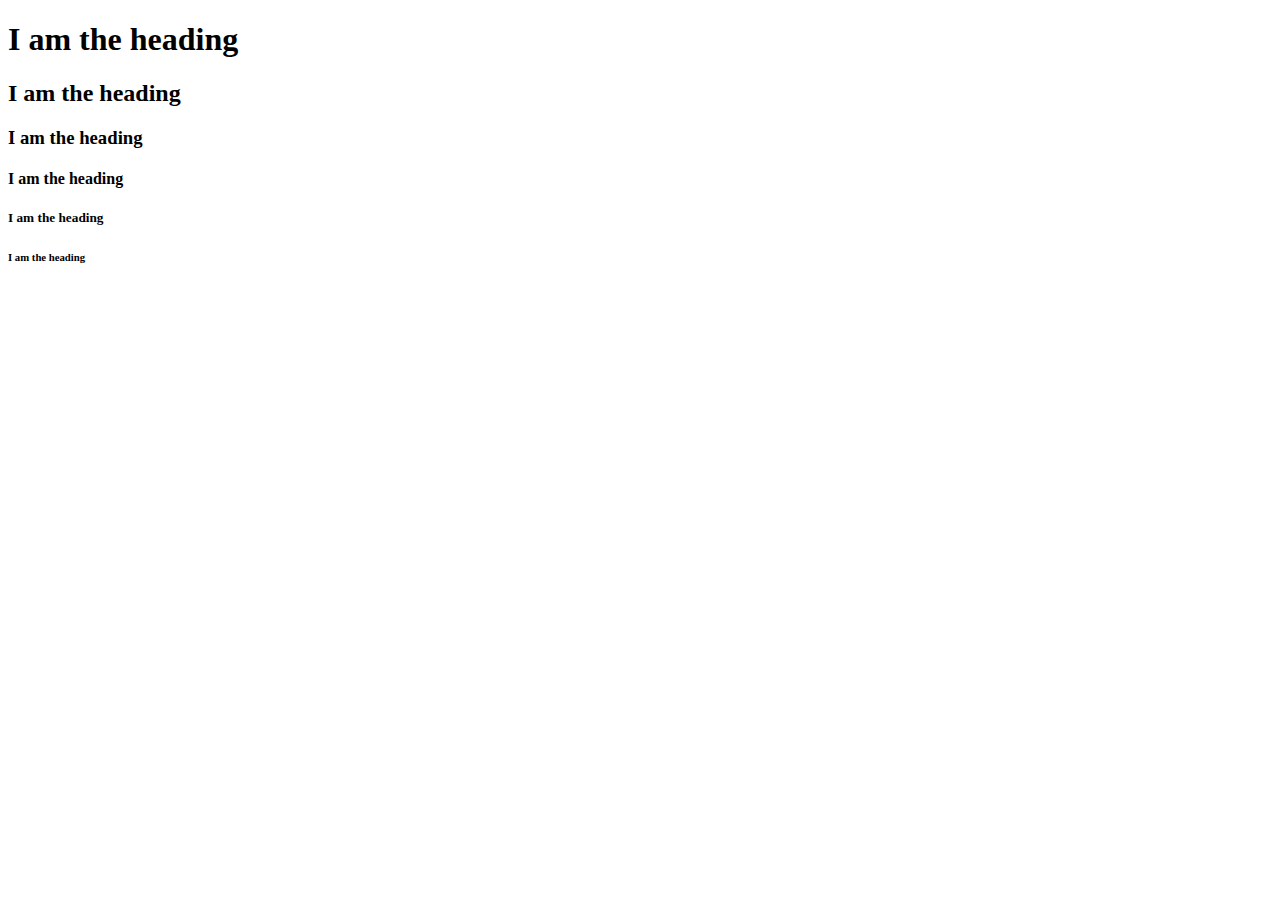
<file: index.html>
<!DOCTYPE html>
<html>
<head>
    <title>ui evolution</title>
</head>
<body>
  <h1>
    I am the heading
  </h1>
  <h2>
    I am the heading
  </h2>
  <h3>
    I am the heading
  </h3>
  <h4>
    I am the heading
  </h4>
  <h5>
    I am the heading
  </h5>
  <h6>
    I am the heading
  </h6>

</body>
</html>
</file>
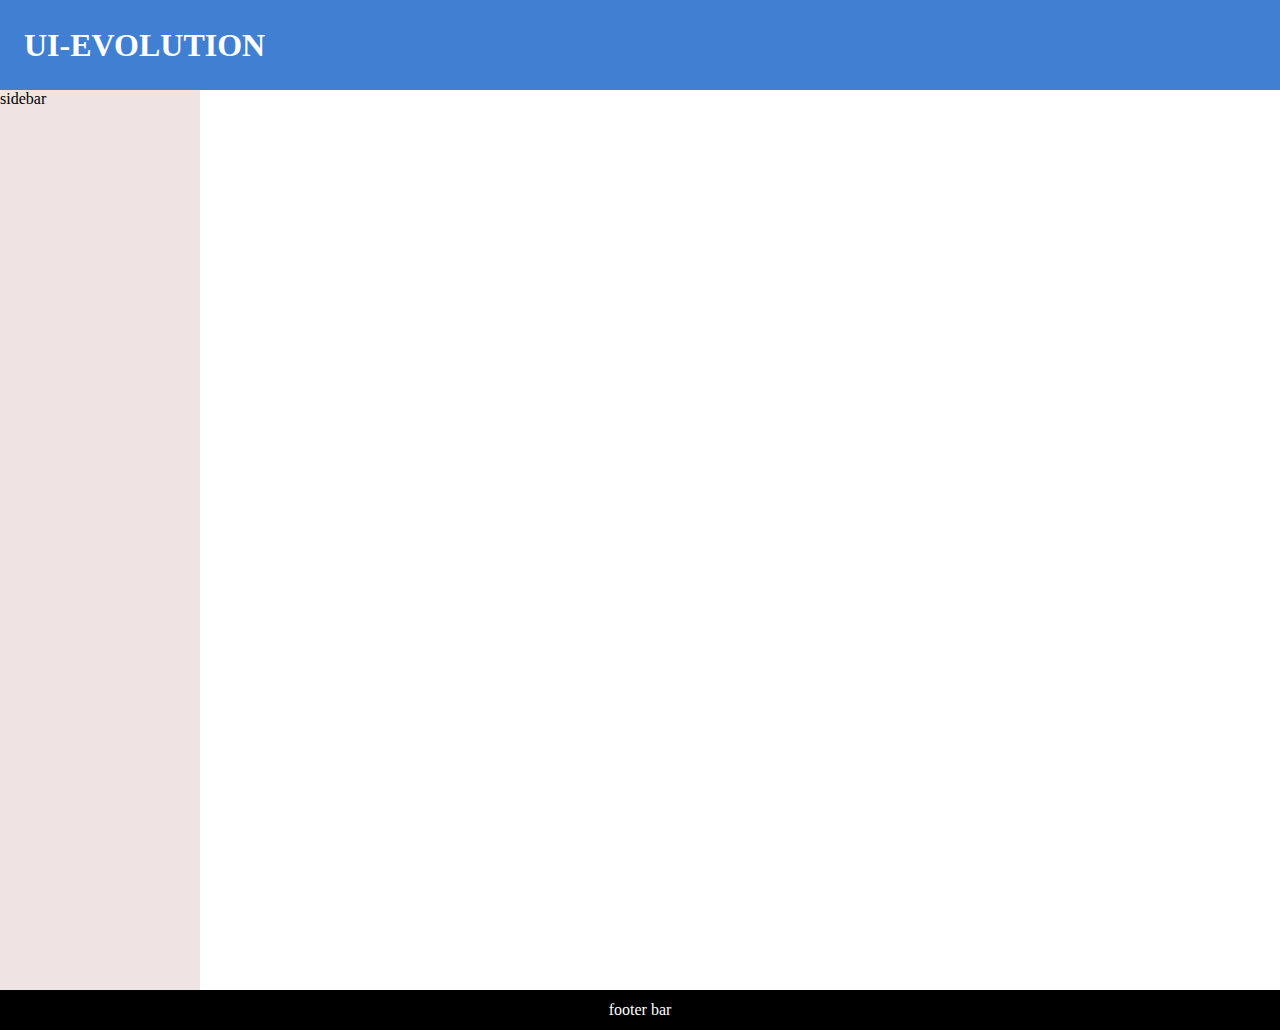
<file: ep-10.html>
<!DOCTYPE html>
<html lang="en">
<head>
    <meta charset="UTF-8">
    <meta http-equiv="X-UA-Compatible" content="IE=edge">
    <meta name="viewport" content="width=device-width, initial-scale=1.0">
    <title>uievolution</title>
    <link rel="stylesheet" href="./stylesheet.css">
</head>
<body>
   <div class="main-conatiner">
    
    <header>
        <h1>UI-EVOLUTION</h1>
    </header>
  <div class="side-nav-bar">
 sidebar
  </div>
  <div class="footer-bar">
        footer bar
  </div>
</div> 
 
</body>
</html>
</file>
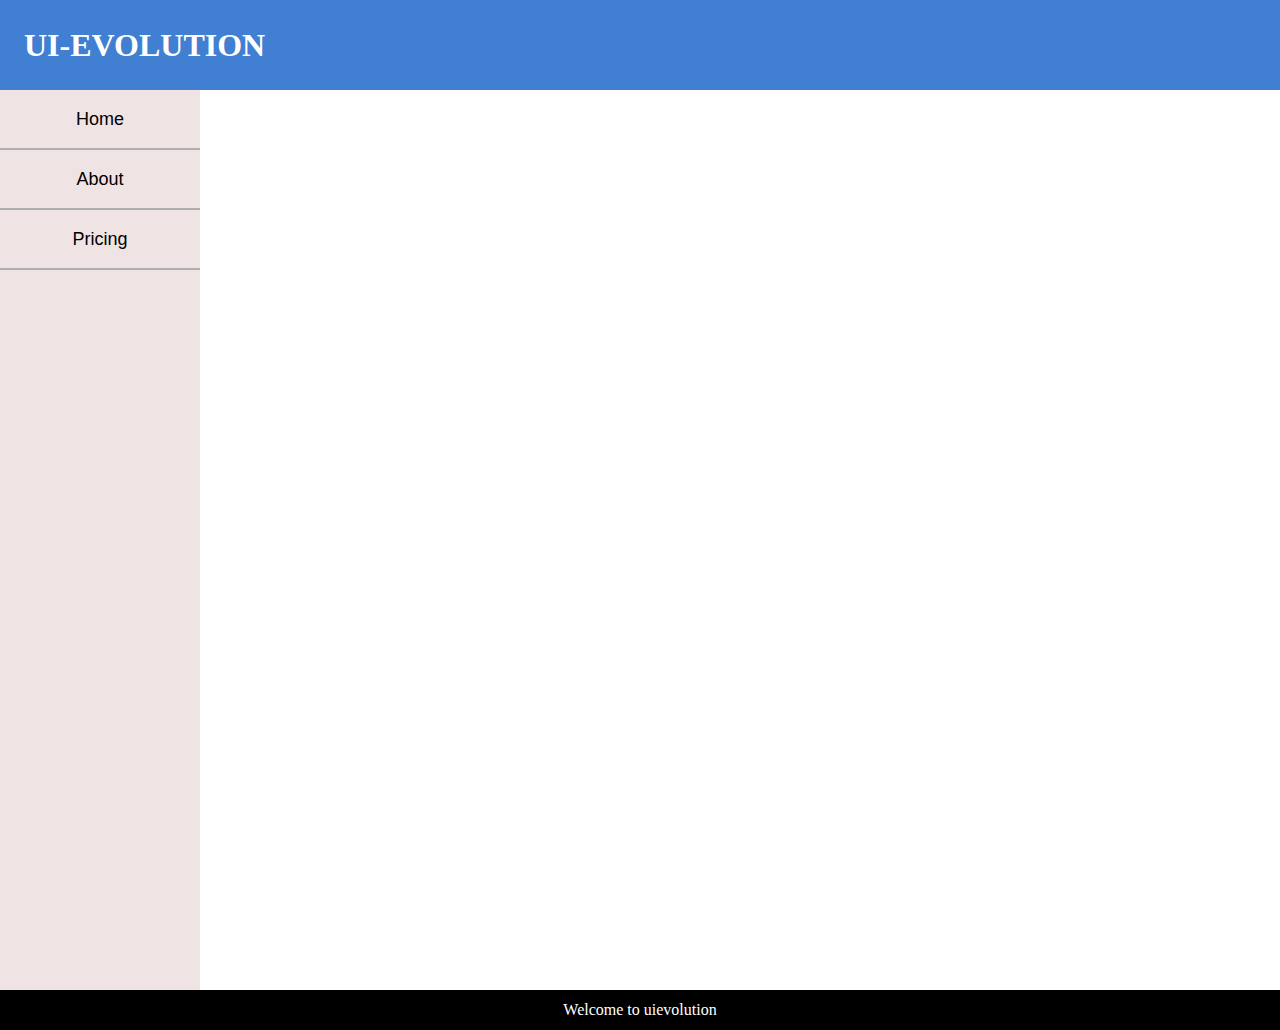
<file: ep-11.html>
<!DOCTYPE html>
<html lang="en">
<head>
    <meta charset="UTF-8">
    <meta http-equiv="X-UA-Compatible" content="IE=edge">
    <meta name="viewport" content="width=device-width, initial-scale=1.0">
    <title>uievolution</title>
    <link rel="stylesheet" href="./stylesheet.css">
</head>
<body>
   <div class="main-conatiner">
    
    <header>
        <h1>UI-EVOLUTION</h1>
    </header>
  <div class="side-nav-bar">
   <button class="nav-button">
    Home
   </button>
   <button class="nav-button">
    About
   </button>
   <button class="nav-button">
    Pricing
   </button>
  </div>
   
  <div class="footer-bar">
       Welcome to uievolution
  </div>
</div> 
 
</body>
</html>
</file>
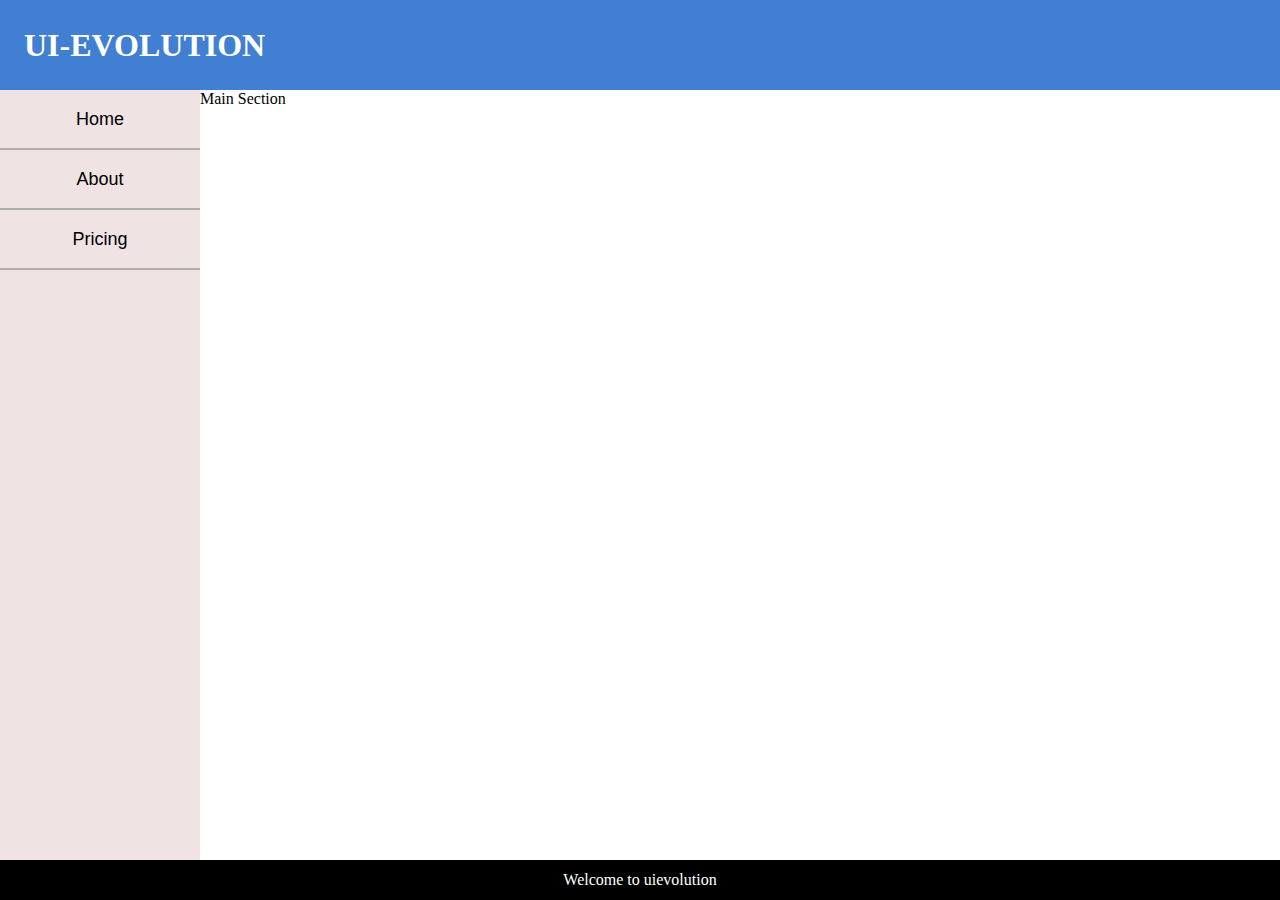
<file: ep-12.html>
<!DOCTYPE html>
<html lang="en">
<head>
    <meta charset="UTF-8">
    <meta http-equiv="X-UA-Compatible" content="IE=edge">
    <meta name="viewport" content="width=device-width, initial-scale=1.0">
    <title>uievolution</title>
    <link rel="stylesheet" href="./stylesheet.css">
</head>
<body>
   <div class="main-conatiner">
    
    <header>
        <h1>UI-EVOLUTION</h1>
    </header>
<div class="container-root">
  
  <div class="side-nav-bar">
   <button class="nav-button">
    Home
   </button>
   <button class="nav-button">
    About
   </button>
   <button class="nav-button">
    Pricing
   </button>
  </div>
   <div class="content-container">
    Main Section
   </div>
   
</div>


  <div class="footer-bar">
       Welcome to uievolution
  </div>
</div> 
 
</body>
</html>
</file>
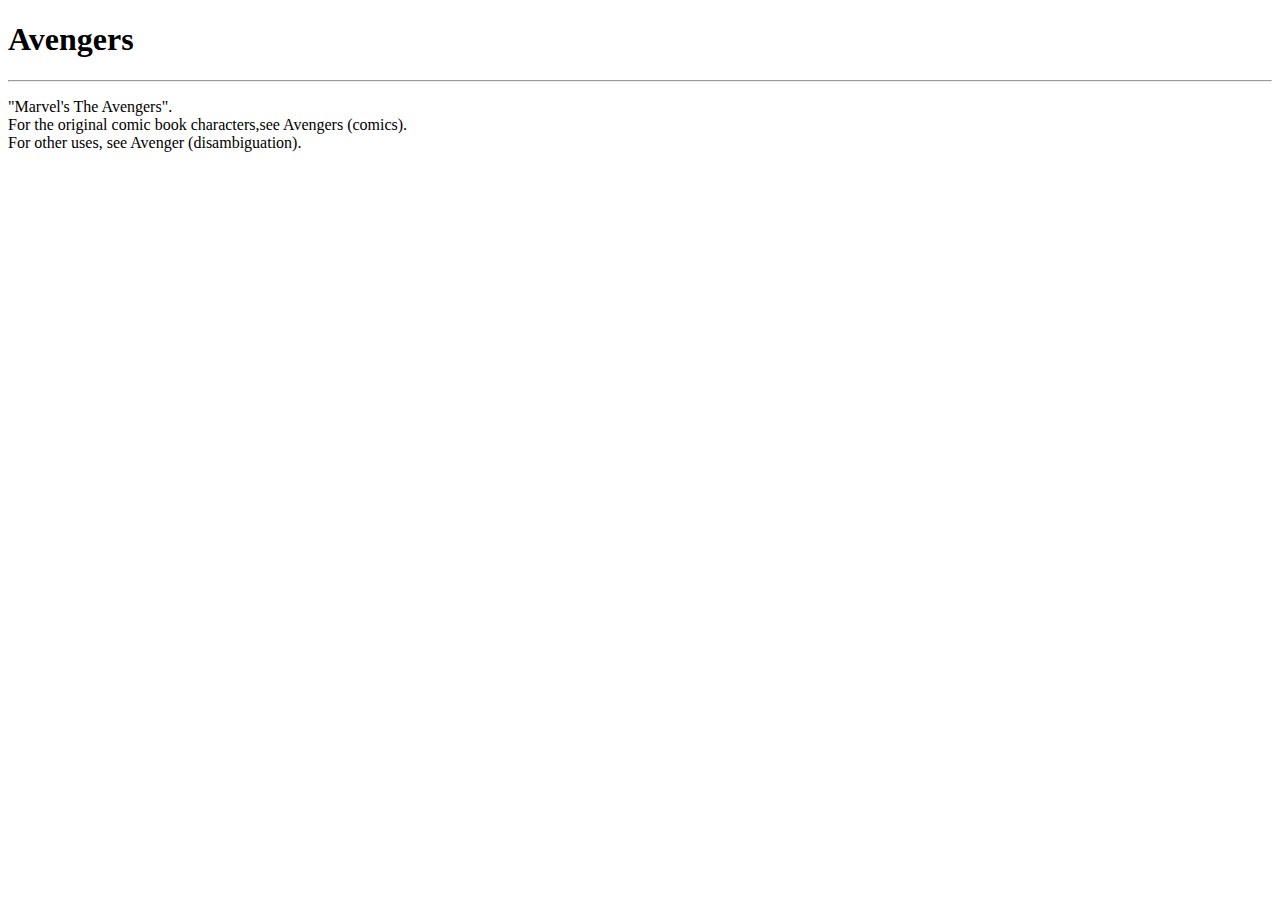
<file: ep-4.html>
<!DOCTYPE html>
<html lang="en">
<head>
    <title>ui evolution</title>
</head>
<body>
   <h1>Avengers</h1>
<hr>
   <p> 
    "Marvel's The Avengers". 
<br>
    <!--Cooment in html-->
    For the original comic book characters,see Avengers (comics).
<br>
    For other uses, see Avenger (disambiguation).
   </p>
</body>
</html>
</file>
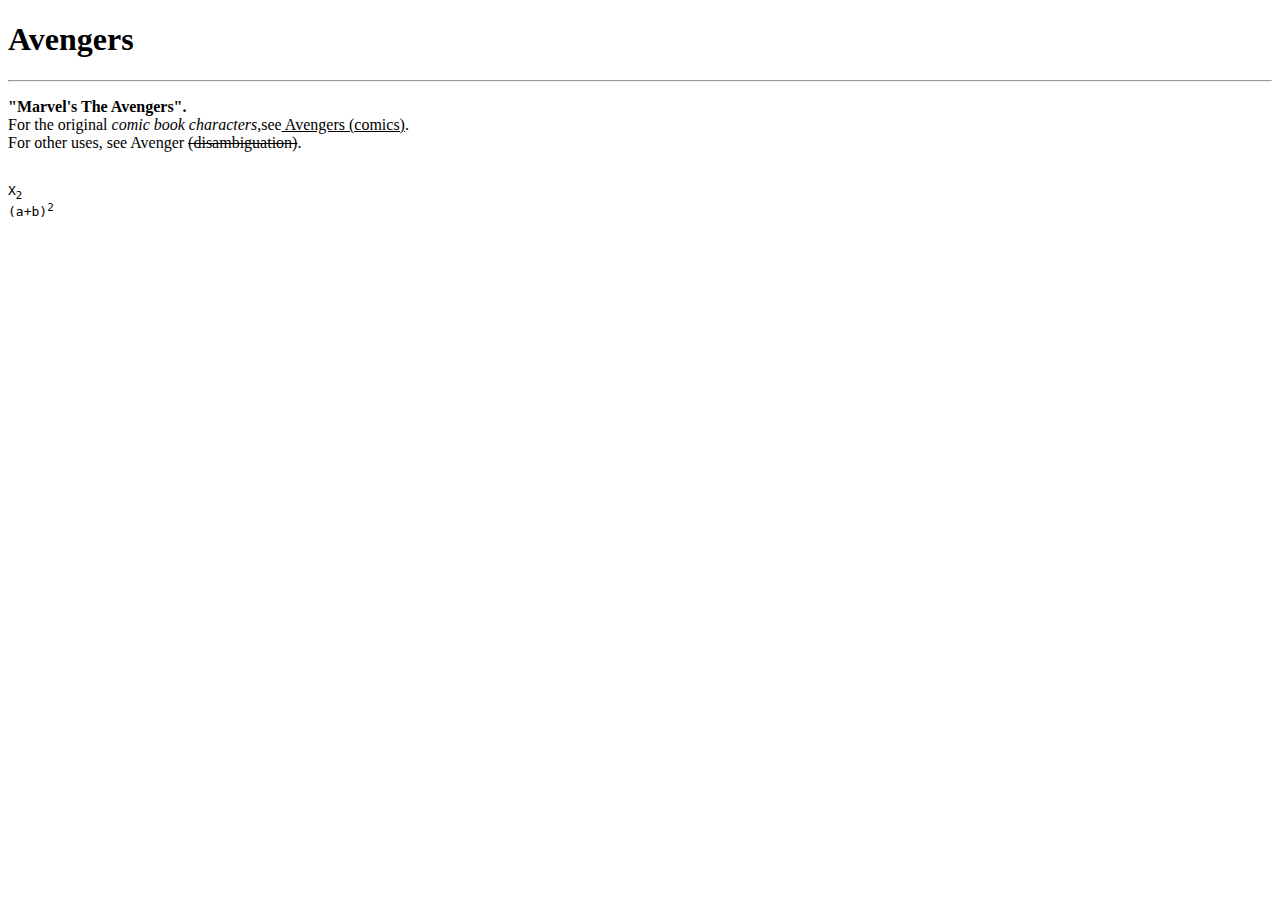
<file: ep-6.html>
<!DOCTYPE html>
<html lang="en">
<head>
    <title>ui evolution</title>
</head>
<body>
   <h1>Avengers</h1>
<hr>
   <p> 
     <b>"Marvel's The Avengers".</b>  
<br>
    <!--Cooment in html-->
    For the original <i>comic book characters</i>,see<u> Avengers (comics)</u>.
<br>
    For other uses, see Avenger <strike>(disambiguation)</strike>.

   </p>
   <p>
<pre>
    
X<sub>2</sub>
(a+b)<sup>2</sup>
    
</pre>
   </p>
</body>
</html>
</file>
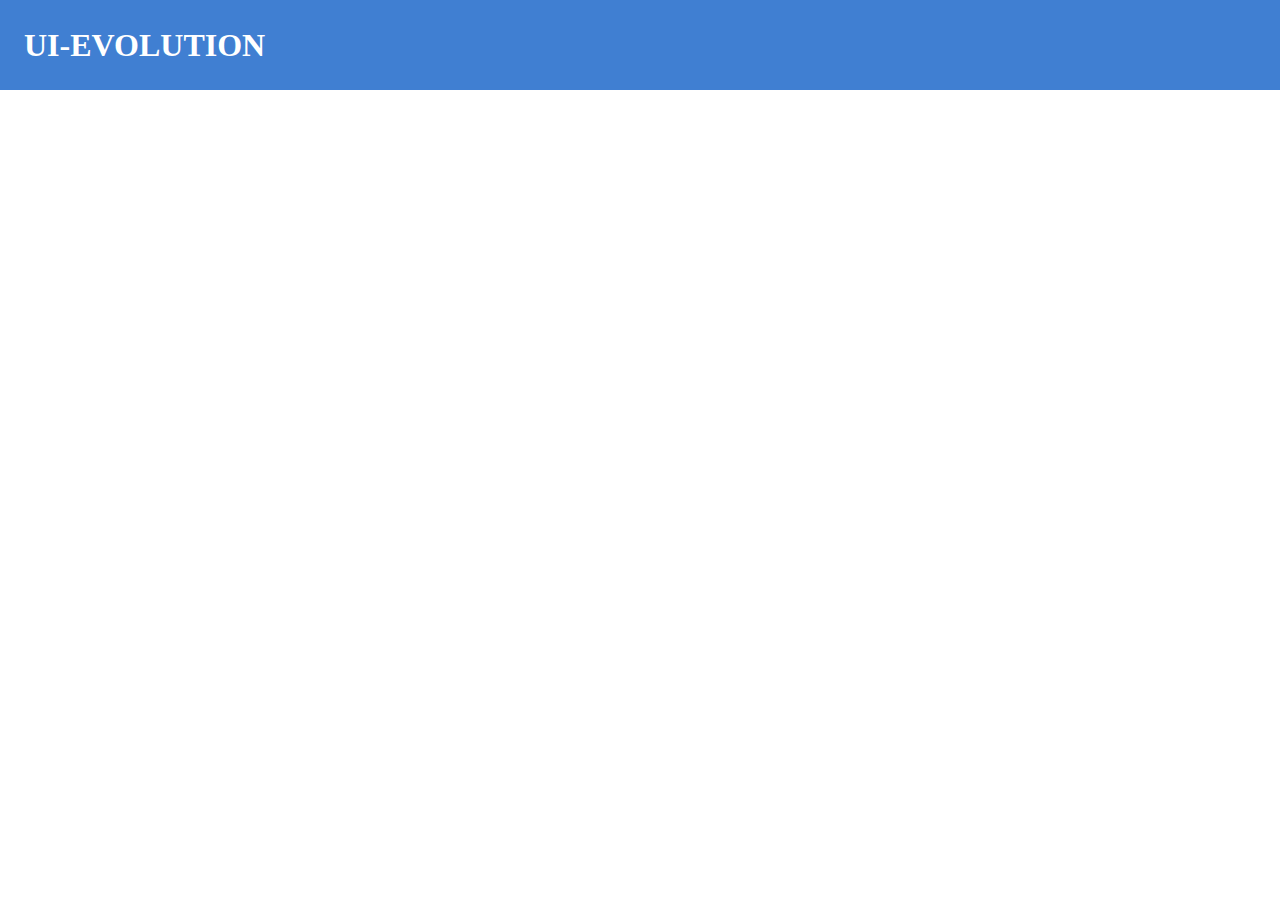
<file: ep-9.html>
<!DOCTYPE html>
<html lang="en">
<head>
    <meta charset="UTF-8">
    <meta http-equiv="X-UA-Compatible" content="IE=edge">
    <meta name="viewport" content="width=device-width, initial-scale=1.0">
    <title>uievolution</title>
    <link rel="stylesheet" href="./stylesheet.css">
</head>
<body>
    <!--  
        Two types of html elements are there
        1. Sematic
        header
        table
        form

        2. NonSematic
        div
        span

    --> 

    <header>
        <h1>UI-EVOLUTION</h1>
    </header>

</body>
</html>
</file>
<file: stylesheet.css>
body{
    margin: 0px;
    width: 100vw;
    height: 100vh;
}
header{
    background-color: #407fd2;
    display: flex;
    align-items: center;
    height: 90px!important;
}
header h1 {
margin: 0px;
padding-left: 24px;
color: #fff;

}




/* ep-10 */
.main-conatiner{
    width: 100%;
    height: 100%;
}
.side-nav-bar{
    background-color: #efe3e3;
    width: 200px;
   height: 100%;
}
.footer-bar{  
    background-color: #000;
    width: 100%;
    height: 40px;
    color: #fff;
    display: flex;
    align-items: center;
    justify-content: center;
}  
.nav-button{
    width: 100%;
    height: 60px;
    font-size: 18px;
    border: 0px solid;
    border-bottom: 2px solid #afafaf;
    background-color:  #efe3e3;;
}
.container-root{
    display: flex;
    flex-direction: row; 
    height: calc(100% - 130px);
}
</file>
